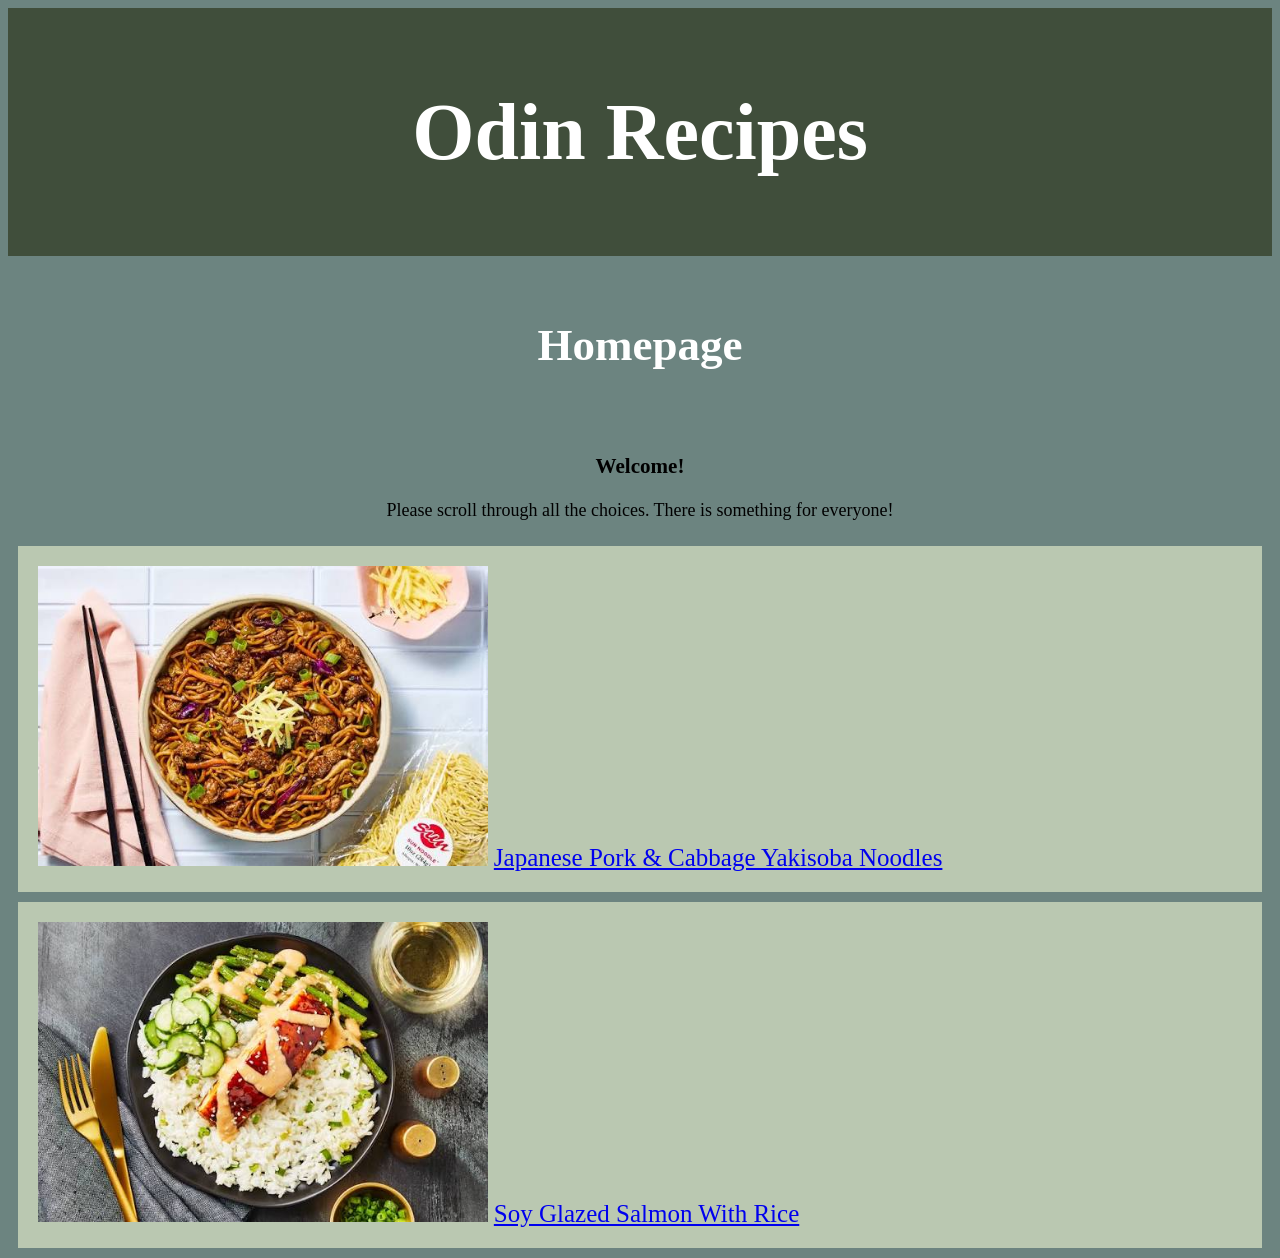
<file: index.html>
<!DOCTYPE html>
<html lang="en">
<head>
    <meta charset="UTF-8">
    <meta name="viewport" content="width=device-width, initial-scale=1.0">
    <title>Odin Recipes</title>
    <link rel="stylesheet" href="style.css">
</head>
<body>
    <div class="title">
        <h1>Odin Recipes</h1>
    </div>

    <div class="homepage">
        <h2>Homepage</h2>
    </div>

    <div id="instructions">
        <h3>Welcome!</h3>
        <p>Please scroll through all the choices. There is something for everyone!</p>
    </div>

    <div class="recipe-card">
        <img src="images/pork-and-cabbage-noodles.jpeg" height="300px" alt="Pork and Cabbage Noodle Dish">
            <a href="recipes/pork-and-cabbage-noodles.html">Japanese Pork & Cabbage Yakisoba Noodles</a>
    </div>

    <div class="recipe-card">
        <img src="images/soy-glazed-salmon-with-rice.jpeg" height="300px" alt="Soy Glazed Salmon With Rice">
        <a href="recipes/soy-glazed-salmon.html">Soy Glazed Salmon With Rice</a>
    </div>
    
    
</body>
</html>
</file>
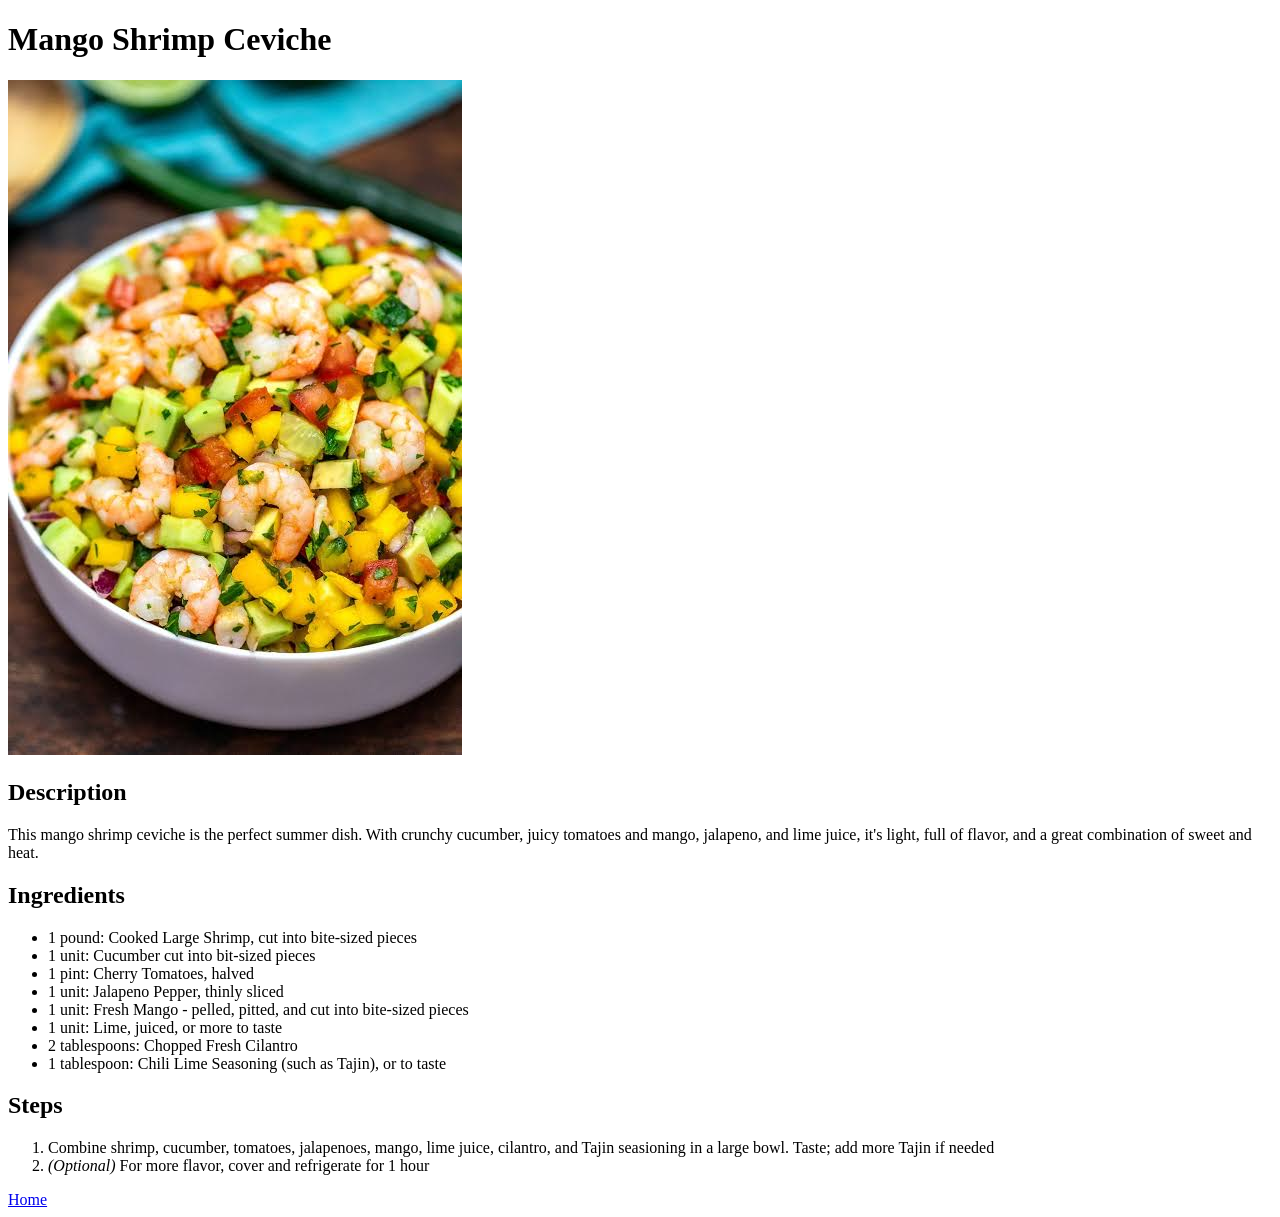
<file: recipes/mango-shrimp.html>
<!DOCTYPE html>
<html lang="en">

<head>
    <meta charset="UTF-8">
    <meta name="viewport" content="width=device-width, initial-scale=1.0">
    <title>Recipes: Mango Shrimp Ceviche</title>
</head>

<body>
    <h1>Mango Shrimp Ceviche</h1>
    <img src="../images/mango-shrimp-ceviche.jpeg" alt="Mango Shrimp Ceviche in a bowl">
    <h2>Description</h2>
    <p>This mango shrimp ceviche is the perfect summer dish. With crunchy cucumber, juicy tomatoes and mango, jalapeno, and lime juice, it's light, full of flavor, and a great combination of sweet and heat.</p>
    <h2>Ingredients</h2>
    <ul>
        <li>1 pound: Cooked Large Shrimp, cut into bite-sized pieces</li>
        <li>1 unit: Cucumber cut into bit-sized pieces</li>
        <li>1 pint: Cherry Tomatoes, halved</li>
        <li>1 unit: Jalapeno Pepper, thinly sliced</li>
        <li>1 unit: Fresh Mango - pelled, pitted, and cut into bite-sized pieces</li>
        <li>1 unit: Lime, juiced, or more to taste</li>
        <li>2 tablespoons: Chopped Fresh Cilantro</li>
        <li>1 tablespoon: Chili Lime Seasoning (such as Tajin), or to taste</li>
    </ul>
    <h2>Steps</h2>
    <ol>
        <li>Combine shrimp, cucumber, tomatoes, jalapenoes, mango, lime juice, cilantro, and Tajin seasioning in a large bowl. Taste; add more Tajin if needed</li>
        <li><em>(Optional)</em> For more flavor, cover and refrigerate for 1 hour</li>
    </ol>
    <a href="../index.html">Home</a>
</body>

</html>
</file>
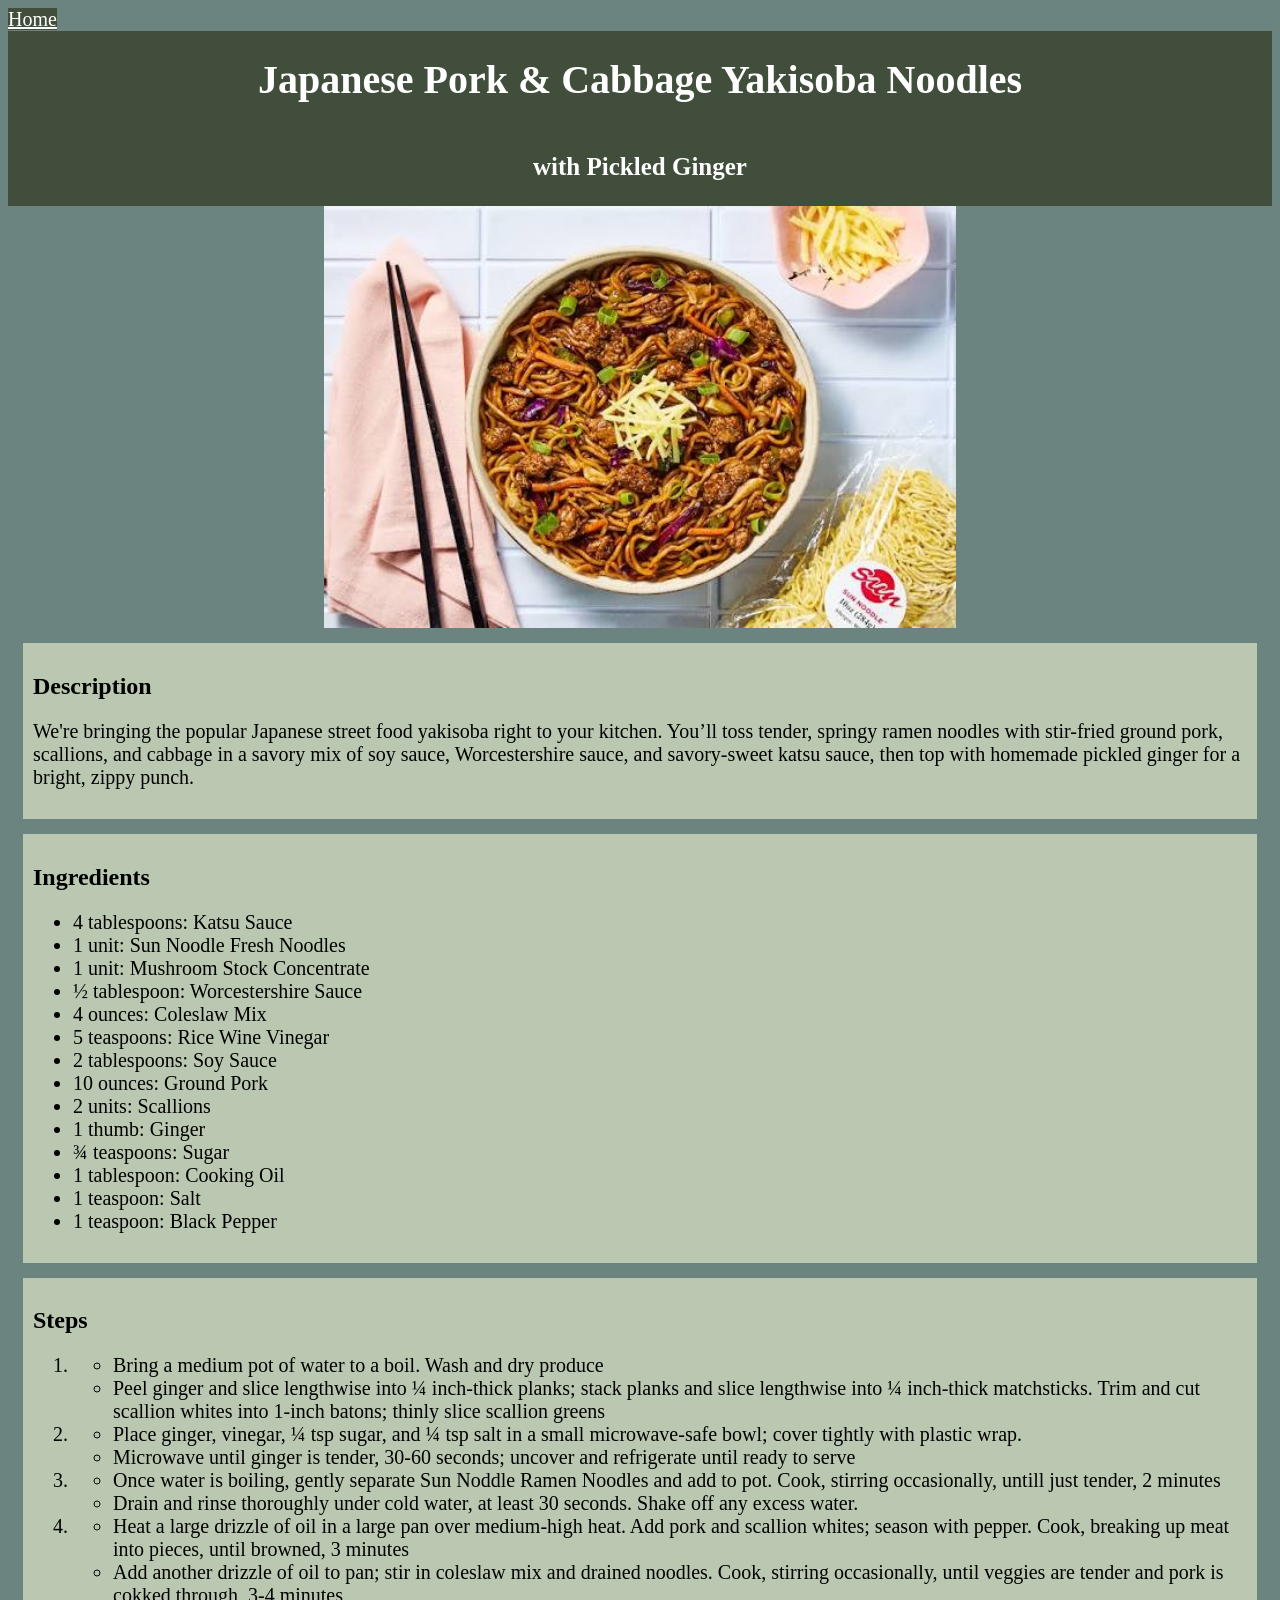
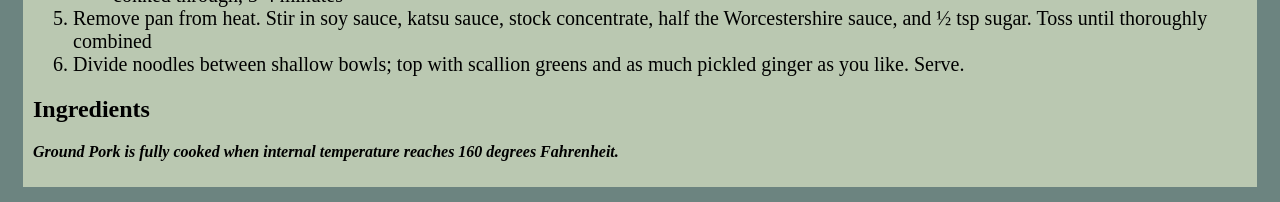
<file: recipes/pork-and-cabbage-noodles.html>
<!DOCTYPE html>
<html lang="en">
<head>
    <meta charset="UTF-8">
    <meta name="viewport" content="width=device-width, initial-scale=1.0">
    <title>Recipes: Pork & Cabbage Noodles</title>
    <link rel="stylesheet" href="../style.css">
</head>
<body>
    <a class="home-link" href="../index.html">Home</a>
    <h1 class="title">Japanese Pork & Cabbage Yakisoba Noodles</h1>
    <h4 class="title subtitle">with Pickled Ginger</h4>
    <img class="recipe-image" src="../images/pork-and-cabbage-noodles.jpeg" alt="Pork and Cabbage Yakisoba Noodles">

    <div class="recipe-instructions">
        <h2>Description</h2>
        <p class="lists">We're bringing the popular Japanese street food yakisoba right to your kitchen. You’ll toss tender, springy ramen noodles with stir-fried ground pork, scallions, and cabbage in a savory mix of soy sauce, Worcestershire sauce, and savory-sweet katsu sauce, then top with homemade pickled ginger for a bright, zippy punch.</p>
    </div>
    
    <div class="recipe-instructions">
        <h2>Ingredients</h2>
        <ul class="lists">
            <li>4 tablespoons: Katsu Sauce</li>
            <li>1 unit: Sun Noodle Fresh Noodles</li>
            <li>1 unit: Mushroom Stock Concentrate</li>
             <!--&frac12; is 1/2 (one-half) -->
            <li>&frac12; tablespoon: Worcestershire Sauce</li>
            <li>4 ounces: Coleslaw Mix</li>
            <li>5 teaspoons: Rice Wine Vinegar</li>
            <li>2 tablespoons: Soy Sauce</li>
            <li>10 ounces: Ground Pork</li>
            <li>2 units: Scallions</li>
            <li>1 thumb: Ginger</li>
            <!-- &frac34; is 2/4 (three-fourths) -->
            <li>&frac34; teaspoons: Sugar</li>
            <li>1 tablespoon: Cooking Oil</li>
            <li>1 teaspoon: Salt</li>
            <li>1 teaspoon: Black Pepper</li>
        </ul>
    </div>

    <div class="recipe-instructions">
        <h2>Steps</h2>
        <ol class="lists">
            <li>
                <ul>
                    <li>Bring a medium pot of water to a boil. Wash and dry produce</li>
                    <li>Peel ginger and slice lengthwise into &frac14; inch-thick planks; stack planks and slice lengthwise into &frac14; inch-thick matchsticks. Trim and cut scallion whites into 1-inch batons; thinly slice scallion greens</li>
                </ul>
            </li>
            <li>
                <ul>
                    <li>Place ginger, vinegar, &frac14; tsp sugar, and &frac14; tsp salt in a small microwave-safe bowl; cover tightly with plastic wrap.</li>
                    <li>Microwave until ginger is tender, 30-60 seconds; uncover and refrigerate until ready to serve</li>
                </ul>
            </li>
            <li>
                <ul>
                    <li>Once water is boiling, gently separate Sun Noddle Ramen Noodles and add to pot. Cook, stirring occasionally, untill just tender, 2 minutes</li>
                    <li>Drain and rinse thoroughly under cold water, at least 30 seconds. Shake off any excess water.</li>
                </ul>
            </li>
            <li>
                <ul>
                    <li>Heat a large drizzle of oil in a large pan over medium-high heat. Add pork and scallion whites; season with pepper. Cook, breaking up meat into pieces, until browned, 3 minutes</li>
                    <li>Add another drizzle of oil to pan; stir in coleslaw mix and drained noodles. Cook, stirring occasionally, until veggies are tender and pork is cokked through, 3-4  minutes</li>
             </ul>
            </li>
         <li>Remove pan from heat. Stir in soy sauce, katsu sauce, stock concentrate, half the Worcestershire sauce, and &frac12; tsp sugar. Toss until thoroughly combined</li>
         <li>Divide noodles between shallow bowls; top with scallion greens and as much pickled ginger as you like. Serve.</li>
     </ol><h2>Ingredients</h2>
      <p><strong><em>Ground Pork is fully cooked when internal temperature reaches 160 degrees Fahrenheit.</em></strong></p>
    </div>


</body>
</html>
</file>
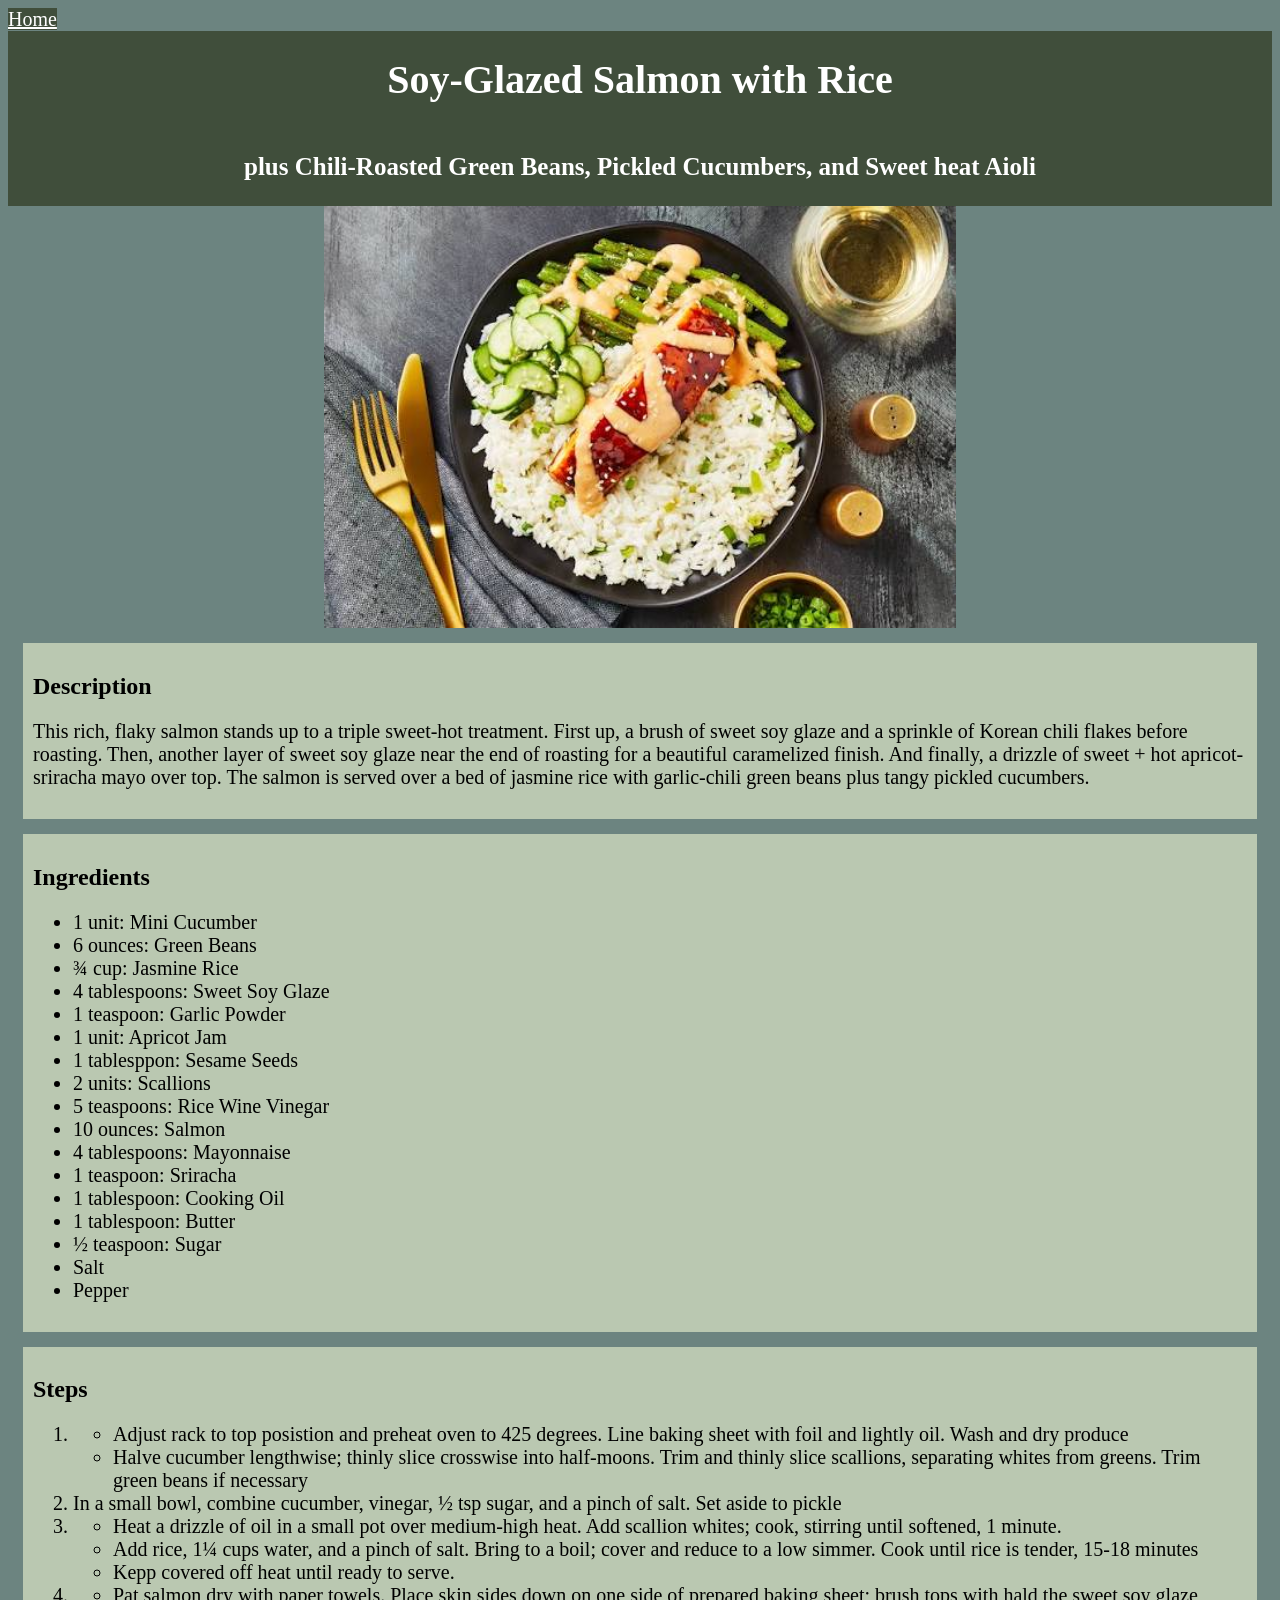
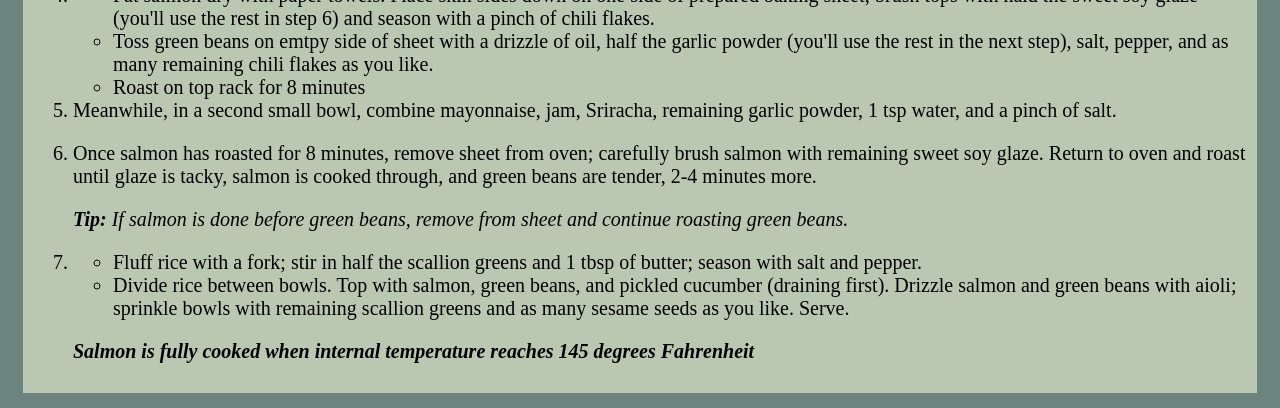
<file: recipes/soy-glazed-salmon.html>
<!DOCTYPE html>
<html lang="en">

<head>
    <meta charset="UTF-8">
    <meta name="viewport" content="width=device-width, initial-scale=1.0">
    <title>Recipes; Soy-Glazed Salmon</title>
    <link rel="stylesheet" href="../style.css">
</head>

<body>
    <a class="home-link" href="../index.html">Home</a>
    <h1 class="title">Soy-Glazed Salmon with Rice</h1>
    <h4 class="title subtitle">plus Chili-Roasted Green Beans, Pickled Cucumbers, and Sweet heat Aioli</h4>
    <img class="recipe-image" src="../images/soy-glazed-salmon-with-rice.jpeg" alt="Soy-Glazed Salmon with Green beans, Pickled Cucumbers, and Sweet Heat Aioli">

    <div class="recipe-instructions">
        <h2>Description</h2>
        <p class="lists">This rich, flaky salmon stands up to a triple sweet-hot treatment. First up, a brush of sweet soy glaze and a
        sprinkle of Korean chili flakes before roasting. Then, another layer of sweet soy glaze near the end of roasting
        for a beautiful caramelized finish. And finally, a drizzle of sweet + hot apricot-sriracha mayo over top. The
        salmon is served over a bed of jasmine rice with garlic-chili green beans plus tangy pickled cucumbers.</p>
    </div>

    <div class="recipe-instructions">
        <h2>Ingredients</h2>
        <ul class="lists">
            <li>1 unit: Mini Cucumber</li>
            <li>6 ounces: Green Beans</li>
            <li>&frac34; cup: Jasmine Rice</li>
            <li>4 tablespoons: Sweet Soy Glaze</li>
            <li>1 teaspoon: Garlic Powder</li>
            <li>1 unit: Apricot Jam</li>
            <li>1 tablesppon: Sesame Seeds</li>
            <li>2 units: Scallions</li>
            <li>5 teaspoons: Rice Wine Vinegar</li>
            <li>10 ounces: Salmon</li>
            <li>4 tablespoons: Mayonnaise</li>
            <li>1 teaspoon: Sriracha</li>
            <li>1 tablespoon: Cooking Oil</li>
            <li>1 tablespoon: Butter</li>
            <li>&frac12; teaspoon: Sugar</li>
            <li>Salt</li>
            <li>Pepper</li>
        </ul>
    </div>

    <div class="recipe-instructions">
        <h2>Steps</h2>
        <ol class="lists">
            <li>
                <ul>
                    <li>Adjust rack to top posistion and preheat oven to 425 degrees. Line baking sheet with foil and
                        lightly oil. Wash and dry produce</li>
                    <li>Halve cucumber lengthwise; thinly slice crosswise into half-moons. Trim and thinly slice scallions,
                        separating whites from greens. Trim green beans if necessary</li>
                </ul>
            </li>
            <li>In a small bowl, combine cucumber, vinegar, &frac12; tsp sugar, and a pinch of salt. Set aside to pickle
            </li>
            <li>
                <ul>
                    <li>Heat a drizzle of oil in a small pot over medium-high heat. Add scallion whites; cook, stirring
                        until softened, 1 minute.</li>
                    <li>Add rice, 1&frac14; cups water, and a pinch of salt. Bring to a boil; cover and reduce to a low
                        simmer. Cook until rice is tender, 15-18 minutes</li>
                    <li>Kepp covered off heat until ready to serve.</li>
                </ul>
            </li>
            <li>
                <ul>
                    <li>Pat salmon dry with paper towels. Place skin sides down on one side of prepared baking sheet; brush
                        tops with hald the sweet soy glaze (you'll use the rest in step 6) and season with a pinch of chili
                        flakes.</li>
                    <li>Toss green beans on emtpy side of sheet with a drizzle of oil, half the garlic powder (you'll use
                        the rest in the next step), salt, pepper, and as many remaining chili flakes as you like.</li>
                    <li>Roast on top rack for 8 minutes</li>
                </ul>
            </li>
            <li>
                Meanwhile, in a second small bowl, combine mayonnaise, jam, Sriracha, remaining garlic powder, 1 tsp water,
                and a pinch of salt.</li>
            <li>
                <p>Once salmon has roasted for 8 minutes, remove sheet from oven; carefully brush salmon with remaining
                sweet soy glaze. Return to oven and roast until glaze is tacky, salmon is cooked through, and green
                beans are tender, 2-4 minutes more.</p>
                <p><em><strong>Tip:</strong> If salmon is done before green beans, remove from sheet and continue roasting
                green beans.</em></p>
            </li>
            <li>
                <ul>
                    <li>Fluff rice with a fork; stir in half the scallion greens and 1 tbsp of butter; season with salt and pepper.</li>
                    <li>Divide rice between bowls. Top with salmon, green beans, and pickled cucumber (draining first). Drizzle salmon and green beans with aioli; sprinkle bowls with remaining scallion greens and as many sesame seeds as you like. Serve.</li>
                </ul>
            </li>
            <p><strong><em>Salmon is fully cooked when internal temperature reaches 145 degrees Fahrenheit</em></strong></p>
        </ol>
    </div>
</body>

</html>
</file>
<file: style.css>
body{
    background-color: #6C8480
}

.title{
    background-color: #404E3B;
    color: white;
    text-align: center;
    padding: 25px;
    margin: 0px;
    font-size: 40px;
}
.title.subtitle{
    font-size: 25px;
}
.home-link{
    color: white;
    font-size: 20px;
    text-align: center;
    background-color: #404E3B;
    margin: 0px;
}

.homepage{
    margin-top: 0px;
    color: white;
    text-align: center;
    padding: 25px;
    font-size: 30px;
}

#instructions{
    text-align: center;
    font-size: large;
    margin-bottom: 25px;
}

.recipe-card{
    background: #BAC8B1;
    text-align: left;
    padding: 20px;
    font-size: 25px;
    margin: 10px;
} 

.recipe-instructions{
    background-color: #BAC8B1;
    /* color: white; */
    padding: 10px;
    margin: 15px;
}

.recipe-image{
    display: block;
    margin: auto;
    width: 50%;
}

.lists{
    font-size: 20px;
}
</file>
